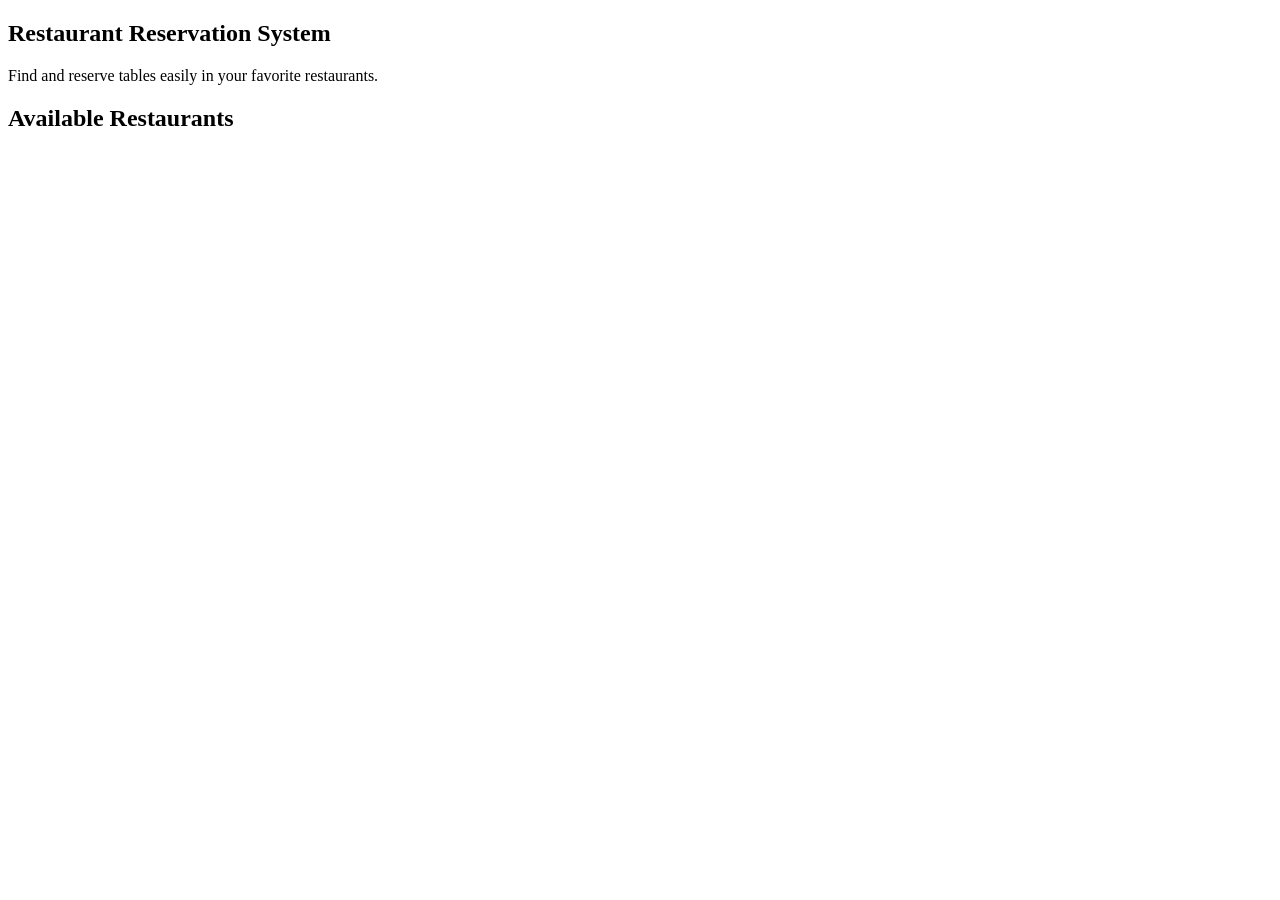
<file: SmartRestaurantReservationSystem/src/main/resources/templates/index.html>
<!DOCTYPE html>
<html xmlns:th="http://www.thymeleaf.org" th:replace="_layout::layout(~{::content})">
<body>
<div th:fragment="content">
  <section class="hero">
    <h1>Restaurant Reservation System</h1>
    <p>Find and reserve tables easily in your favorite restaurants.</p>
  </section>

  <section class="restaurant-section">
    <h2>Available Restaurants</h2>
    <div id="restaurant-list" class="restaurant-grid">
    </div>
  </section>
</div>
</body>
</html>
</file>
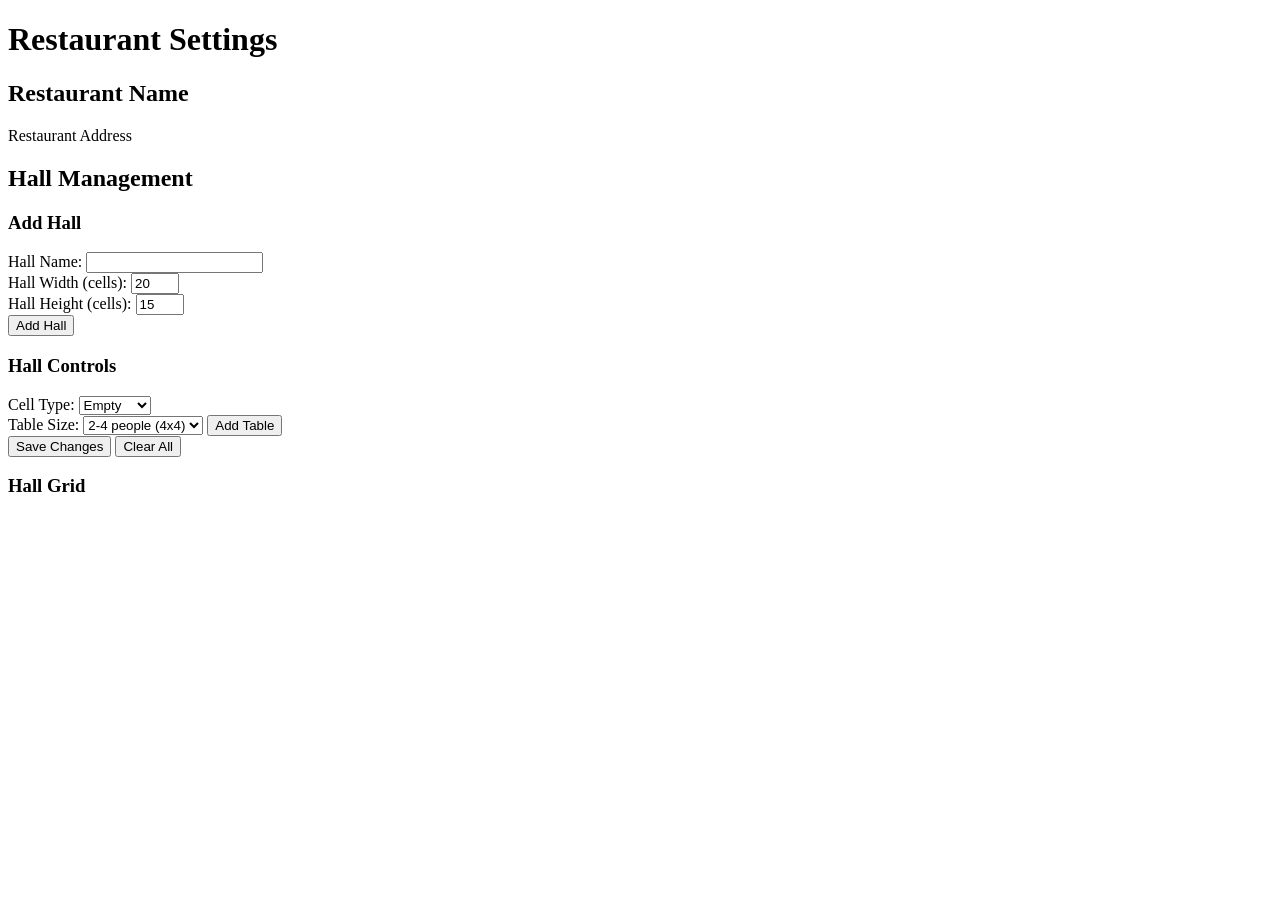
<file: SmartRestaurantReservationSystem/src/main/resources/templates/admin-restaurant-settings.html>
<!DOCTYPE html>
<html xmlns:th="http://www.thymeleaf.org"
      th:replace="_layout::layout(~{::content})">
<head>
    <meta charset="UTF-8">
    <meta name="viewport" content="width=device-width, initial-scale=1.0">
    <title>Restaurant Settings</title>
    <th:block th:replace="~{_fragments::css}"></th:block>
    <link rel="stylesheet" th:href="@{/css/admin-restaurant-settings.css}">
</head>
<body>
<div th:fragment="content">
    <div class="admin-content">
        <h1>Restaurant Settings</h1>
        
        <div class="restaurant-info">
            <h2 th:text="${restaurant.name}">Restaurant Name</h2>
            <p th:text="${restaurant.address}">Restaurant Address</p>
        </div>

        <div class="hall-management">
            <h2>Hall Management</h2>
            <th:block th:if="${#lists.isEmpty(restaurant.halls)}">
                <div class="add-hall-section">
                    <h3>Add Hall</h3>
                    <form id="addHallForm" class="hall-form">
                        <div class="form-group">
                            <label for="hallName">Hall Name:</label>
                            <input type="text" id="hallName" name="hallName" required>
                        </div>
                        <div class="form-group">
                            <label for="hallWidth">Hall Width (cells):</label>
                            <input type="number" id="hallWidth" name="hallWidth" min="10" max="50" value="20" required>
                        </div>
                        <div class="form-group">
                            <label for="hallHeight">Hall Height (cells):</label>
                            <input type="number" id="hallHeight" name="hallHeight" min="10" max="50" value="15" required>
                        </div>
                        <button type="submit" class="btn btn-primary">Add Hall</button>
                    </form>
                </div>
            </th:block>

            <th:block th:unless="${#lists.isEmpty(restaurant.halls)}">
                <div class="hall-grid-section">
                    <div class="hall-controls">
                        <h3>Hall Controls</h3>
                        <div class="cell-type-selector">
                            <label>Cell Type:</label>
                            <select id="cellTypeSelector">
                                <option value="EMPTY">Empty</option>
                                <option value="BLOCKED">Blocked</option>
                                <option value="WINDOW">Window</option>
                                <option value="TERRACE">Terrace</option>
                                <option value="CHILDREN">Children</option>
                                <option value="PRIVATE">Private</option>
                                <option value="TABLE">Table</option>
                            </select>
                        </div>
                        <div class="table-controls">
                            <label>Table Size:</label>
                            <select id="tableSizeSelector">
                                <option value="4x4">2-4 people (4x4)</option>
                                <option value="4x6">4-6 people (4x6)</option>
                                <option value="4x8">6-8 people (4x8)</option>
                            </select>
                            <button id="addTableBtn" class="btn btn-primary">Add Table</button>
                        </div>
                        <div class="action-buttons">
                            <button id="saveHallBtn" class="btn btn-success">Save Changes</button>
                            <button id="clearHallBtn" class="btn btn-warning">Clear All</button>
                        </div>
                    </div>

                    <div class="hall-grid-container">
                        <h3>Hall Grid</h3>
                        <div id="hallGrid" class="hall-grid"></div>
                    </div>
                </div>
            </th:block>
        </div>
    </div>
</div>

<script th:src="@{/js/admin-restaurant-settings.js}"></script>
</body>
</html>
</file>
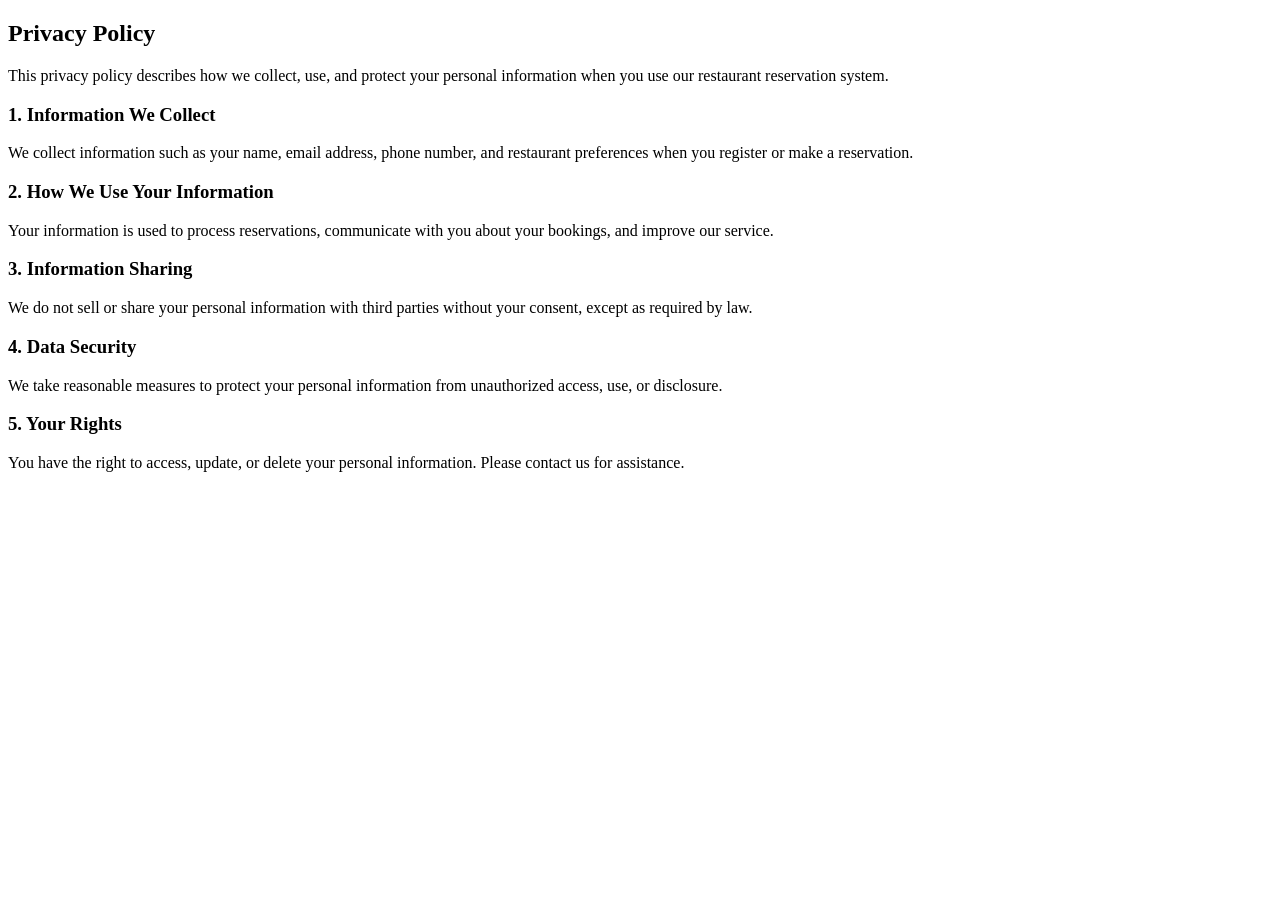
<file: SmartRestaurantReservationSystem/src/main/resources/templates/privacy.html>
<!DOCTYPE html>
<html xmlns:th="http://www.thymeleaf.org" th:replace="_layout::layout(~{::content})">
<body>
<div th:fragment="content">
  <section class="privacy-section">
    <h2>Privacy Policy</h2>
    <p>This privacy policy describes how we collect, use, and protect your personal information when you use our restaurant reservation system.</p>

    <h3>1. Information We Collect</h3>
    <p>We collect information such as your name, email address, phone number, and restaurant preferences when you register or make a reservation.</p>

    <h3>2. How We Use Your Information</h3>
    <p>Your information is used to process reservations, communicate with you about your bookings, and improve our service.</p>

    <h3>3. Information Sharing</h3>
    <p>We do not sell or share your personal information with third parties without your consent, except as required by law.</p>

    <h3>4. Data Security</h3>
    <p>We take reasonable measures to protect your personal information from unauthorized access, use, or disclosure.</p>

    <h3>5. Your Rights</h3>
    <p>You have the right to access, update, or delete your personal information. Please contact us for assistance.</p>
  </section>
</div>
</body>
</html>
</file>
